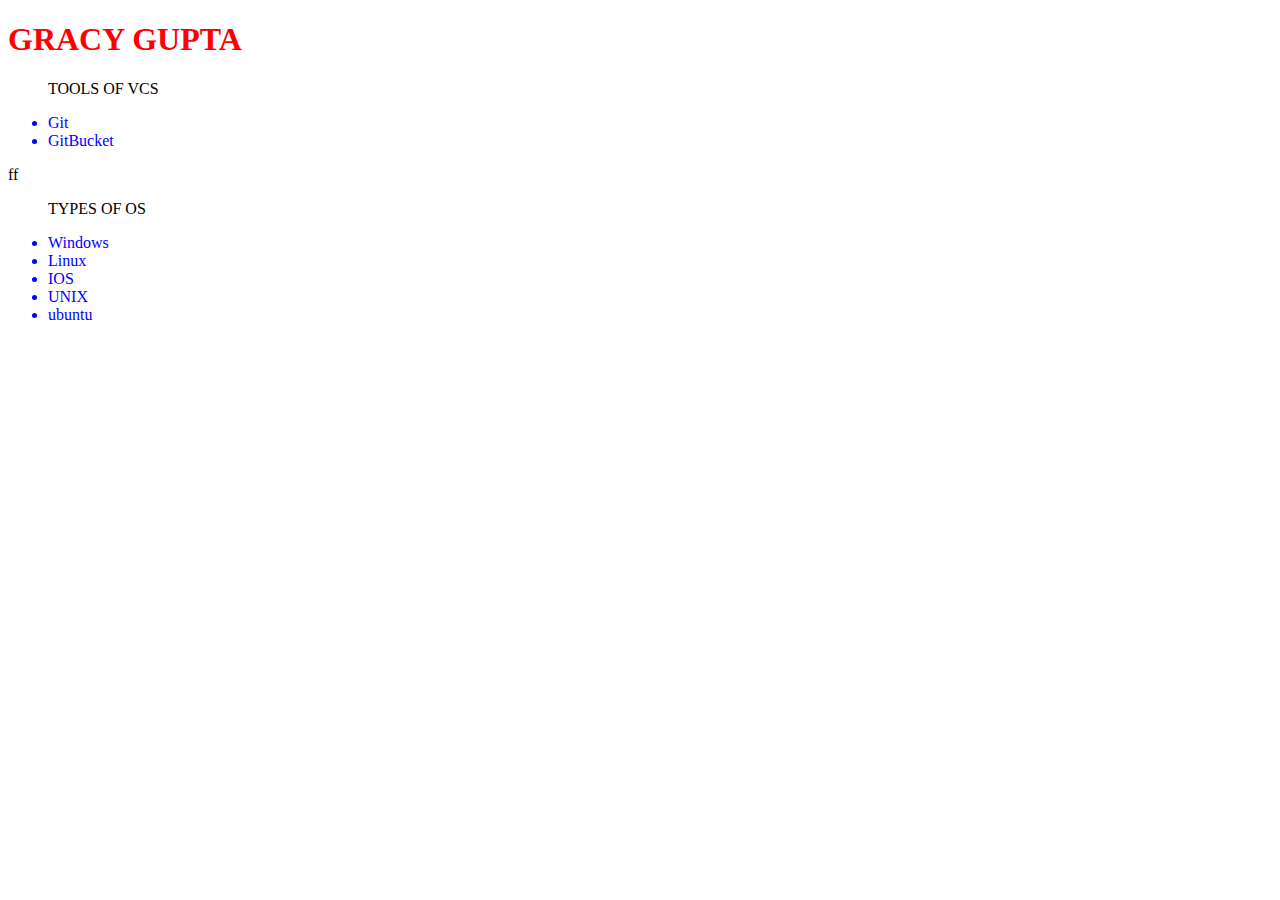
<file: index.html>
<!DOCTYPE html>
<html lang="en">
  <head>
    <meta charset="UTF-8" />
    <meta http-equiv="X-UA-Compatible" content="IE=edge" />
    <meta name="viewport" content="width=device-width, initial-scale=1.0" />
    <title>Document</title>
    <link rel="stylesheet" href="style.css" />
  </head>
  <body>
    <h1 class="color">GRACY GUPTA</h1>
    <ul>
      <p>TOOLS OF VCS</p>
      <li>Git</li>
      <li>GitBucket</li>
    </ul>
    ff
    <ul>
      <p>TYPES OF OS</p>
      <li>Windows</li>
      <li>Linux</li>
      <li>IOS</li>
      <li>UNIX</li>
      <li>ubuntu</li>
    </ul>
  </body>
</html>
</file>
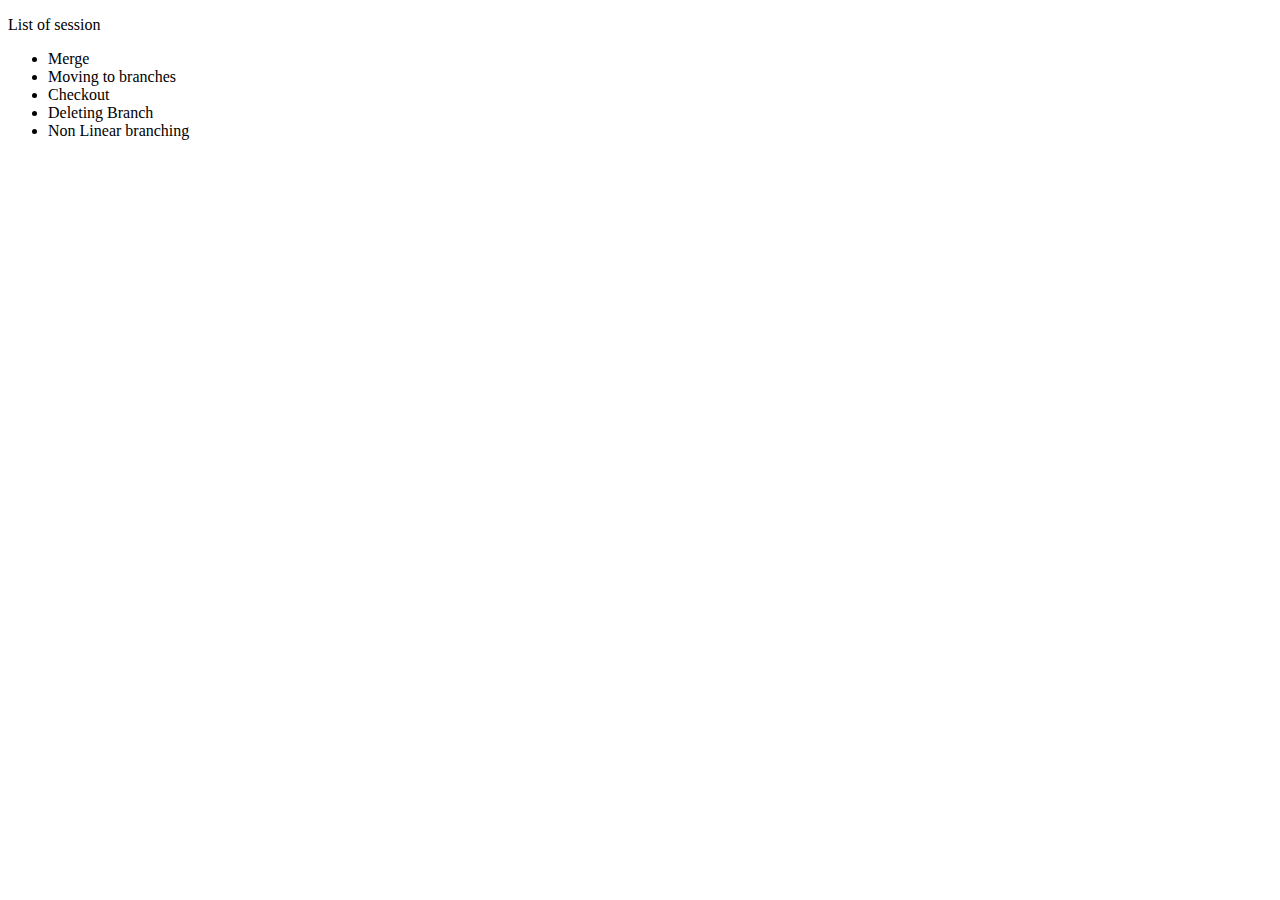
<file: new.html>
<!DOCTYPE html>
<html lang="en">
  <head>
    <meta charset="UTF-8" />
    <meta http-equiv="X-UA-Compatible" content="IE=edge" />
    <meta name="viewport" content="width=device-width, initial-scale=1.0" />
    <title>Document</title>
  </head>
  <body>
    <p>List of session</p>
    <ul>
      <li>Merge</li>
      <li>Moving to branches</li>
      <li>Checkout</li>
      <li>Deleting Branch</li>
     <li>Non Linear branching</li>
 
    </ul>
  </body>
</html>
</file>
<file: style.css>
.color {
  color: red;
}
li {
  color: blue;
}
</file>
